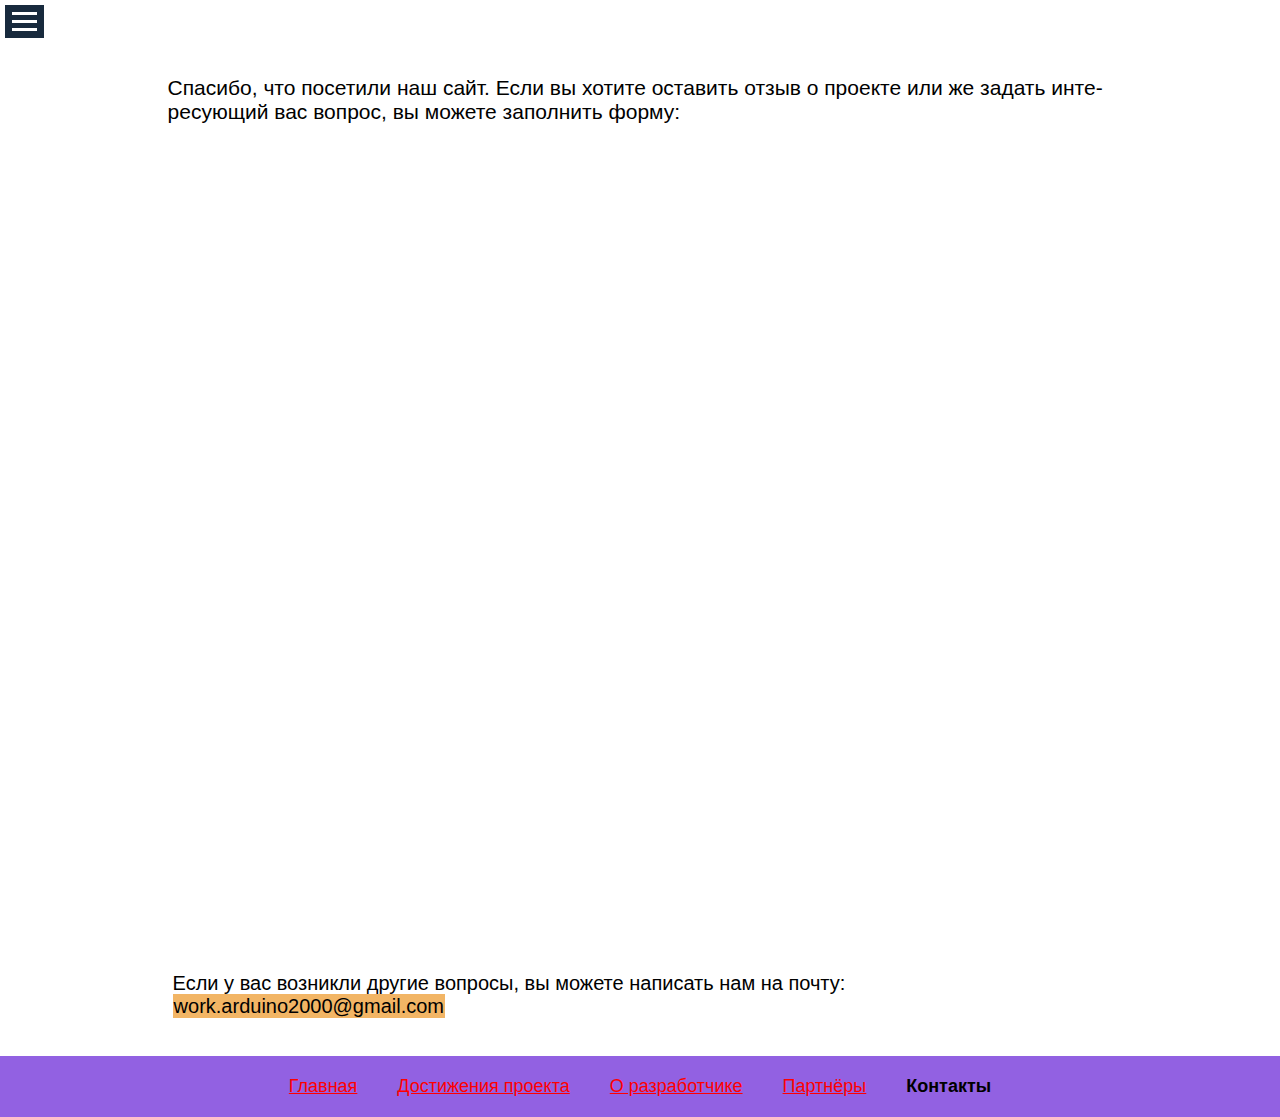
<file: call.html>
<!DOCTYPE html>
<html lang="ru">
<head>
    <meta charset="UTF-8">
    <meta name="viewport" content="width=device-width, initial-scale=1.0">
    <title>Контакты - Умная теплица</title>
    <link rel="stylesheet" href="styles.css" />
</head>
<body link="red" vlink="#000000" alink="#ff0000" backgroundcolor="black">
    <style>
        * {
          margin: 0;
          padding: 0;
         }
         </style>


<div class="thank"><p>Спасибо, что посетили наш сайт. Если вы хотите оставить отзыв о проекте или же задать инте- ресующий вас вопрос, вы можете заполнить форму:</p></div>


    <input type="checkbox" id="hmt" class="hidden-menu-ticker">

    <label class="btn-menu" for="hmt">
        <span class="first"></span>
        <span class="second"></span>
        <span class="third"></span>
      </label>
      
      <div class="form"><iframe src="https://docs.google.com/forms/d/e/1FAIpQLSfCBK9UCXF8nW7ZZfttCSwTOVZ_F4IwIJjKhxR3vHVbMPL8lA/viewform?embedded=true" width="640" height="721" frameborder="0" marginheight="0" marginwidth="0"></iframe></div>
      
      <div class="form-1"><p>Если у вас возникли другие вопросы, вы можете написать нам на почту:  <n>work.arduino2000@gmail.com</n></p></div>
      
      <ul class="hidden-menu">
        <li><br></li>
        <li><a href="index.html"> <div class="ts">Главная</div></a></li>
        <li><a href="dost.html"> <div class="ts">Достижения проекта</div></a></li>  
        <li><a href="prog.html"> <div class="ts">О разработчике</div></a></li>
        <li><a href="partn.html"> <div class="ts">Партнёры</div></a></li>
        <li><div class="ts"><dh>Контакты</dh></div></li>  
      </ul>
      
      <div class="block">
        <div class="block-el0"><a href="index.html">Главная</a></div>
        <div class="block-el1"><a href="dost.html">Достижения проекта</a></div>
        <div class="block-el2"><p><a href="prog.html">О разработчике</a></p></div>
        <div class="block-el3"><p><a href="partn.html">Партнёры</a></p></div>
        <div class="block-el4"><p><dh>Контакты</dh></p></div>
      </div>
      
</body>
</html>
</file>
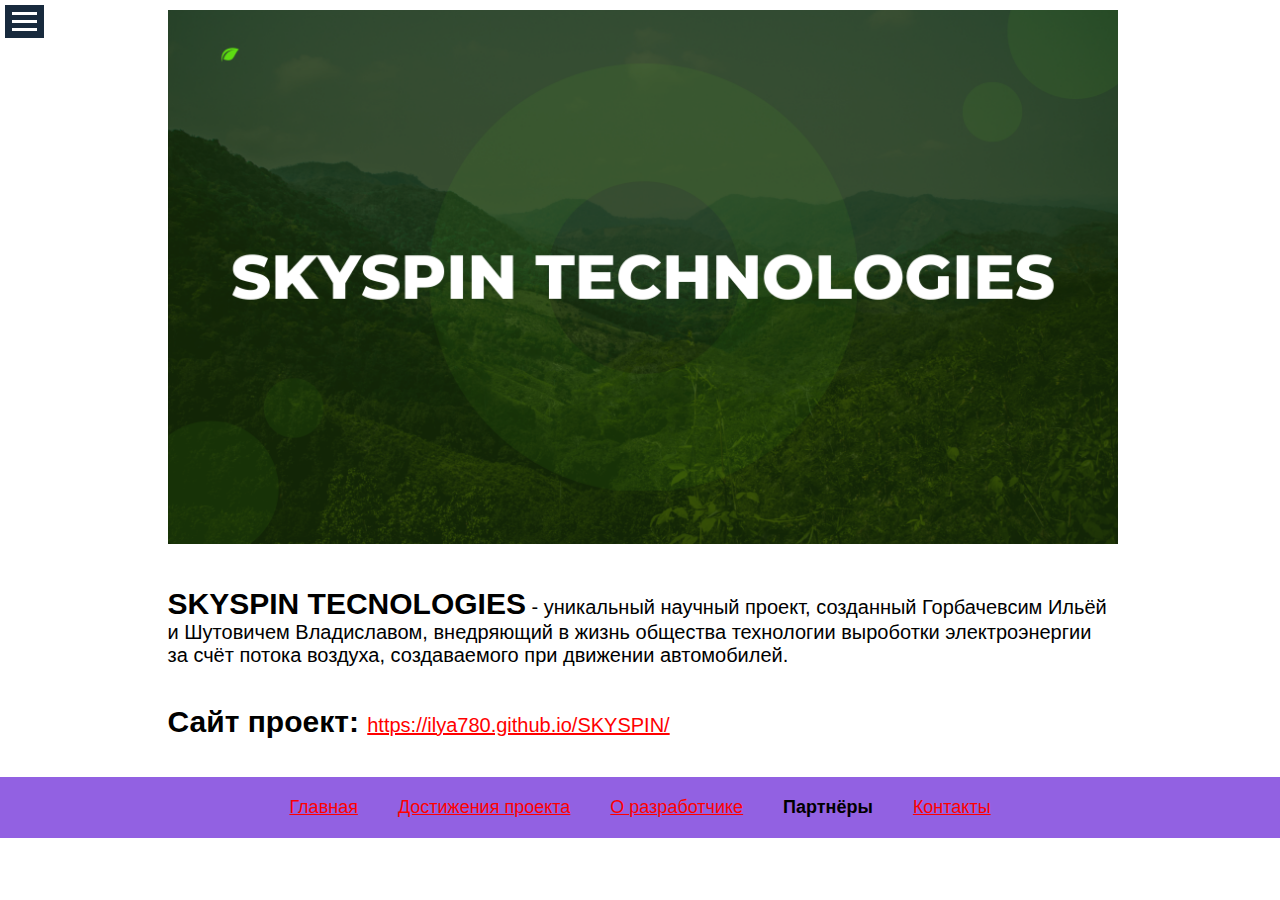
<file: partn.html>
<!DOCTYPE html>
<html lang="ru">
<head>
    <meta charset="UTF-8">
    <meta name="viewport" content="width=device-width, initial-scale=1.0">
    <title>Партнёры - Умная теплица</title>
    <link rel="stylesheet" href="styles.css" />
</head>
<body link="red" vlink="#000000" alink="#000000" backgroundcolor="black">
    <style>
        * {
          margin: 0;
          padding: 0;
         }
         </style>

<div class="partners">
    <div class="partners-el1"><img src="SKI.png" alt="SKI" width="950"/></div>
    <div class="partners-el2"><b1>SKYSPIN TECNOLOGIES</b1> - уникальный научный проект, созданный Горбачевсим Ильёй и Шутовичем Владиславом, внедряющий в жизнь общества технологии выроботки электроэнергии за счёт потока воздуха, создаваемого при движении автомобилей.</div>
    <div class="partners-el3"><b1>Сайт проект: </b1><a href="https://ilya780.github.io/SKYSPIN/">https://ilya780.github.io/SKYSPIN/</a></div>
</div>

    <input type="checkbox" id="hmt" class="hidden-menu-ticker">

    <label class="btn-menu" for="hmt">
        <span class="first"></span>
        <span class="second"></span>
        <span class="third"></span>
      </label>
      
      <ul class="hidden-menu">
        <li><br></li>
        <li><a href="index.html"> <div class="ts">Главная</div></a></li>
        <li><a href="dost.html"> <div class="ts">Достижения проекта</div></a></li>  
        <li><a href="prog.html"> <div class="ts">О разработчике</div></a></li>
        <li><dh><div class="ts">Партнёры</dh></li>
        <li><a href="call.html"> <div class="ts">Контакты</div></a></li>  
      </ul>
      
      <div class="block">
        <div class="block-el0"><a href="index.html">Главная</a></div>
        <div class="block-el1"><a href="dost.html">Достижения проекта</a></div>
        <div class="block-el2"><p><a href="prog.html">О разработчике</a></p></div>
        <div class="block-el3"><p><dh>Партнёры</dh></p></div>
        <div class="block-el4"><p><a href="call.html">Контакты</a></p></div>  
      </div>

</body>
</html>
</file>
<file: styles.css>
.form {
  display: grid;
  grid-template-columns: auto;
  grid-template-rows: auto;
  justify-content: center;
  padding: 10px;
  size: 100%;
}

.form-1 {
  font: 20px Arial;
  display: grid;
  grid-template-columns: 25cm;
  grid-template-rows: auto;
  justify-content: center;
  padding-top: 2cm;
  padding-left: 10px;
  size: 100%;
}

b1{
  font: 30px Arial;
  font-weight: 700;
  size: 100%;
}

n{
  background-color: rgb(242, 181, 101);
  padding: 1px;
  size: 100%;
}

.partners {
  font: 20px Arial;
  display: grid;
  grid-template-columns: 25cm;
  grid-template-rows: auto auto;
  justify-content: center;
  padding-top: 10px;
  gap: 1cm;
  size: 100%;
}

.dostig{
  margin-top: 50px;
  font: 20px Arial;
  display: grid;
  grid-template-columns: 25cm;
  grid-template-rows: auto;
  justify-content: center;
  size: 100%;
}

.bela{
  font: 20px Arial;
  display: grid;
  grid-template-columns: 25cm;
  grid-template-rows: auto;
  justify-content: center;
  size: 100%;
}

.bel{
  margin-top: 1cm;
  display: grid;
  grid-template-columns: 8cm 8cm;
  grid-template-rows: auto;
  justify-content: center;
  size: 100%;
}
.head {
    display: grid;
    grid-template-columns: auto;
    grid-template-rows: auto;
    justify-content: center;
    size: 100%;
}

.thank {
  margin-top: 2cm;
  font: 21px Arial;
  display: grid;
  grid-template-columns: 25cm;
  grid-template-rows: 80px;
  justify-content: center;
  size: 100%;
}

.main {
  height: 100%;
  margin-top: 30px;
  font-family: sans-serif;
  font: 30px Arial;
  display: grid;
  grid-template-columns: 10cm 12cm;
  grid-template-rows: auto;
  justify-content: center;
  gap: 1cm;
  size: 100%;
}

.main-el1 {
  font-size: 40px;
  font-weight: 650;
  margin-left: 3cm;
  margin-top: 120px;
  size: 100%;
}

.main-el2 {
  margin-top: 7px;
   font: 24px Arial;
   max-width: 27cm;
   size: 100%;
}

.idea {
  margin-top: 2cm;
  font: 35px Arial;
  display: grid;
  grid-template-columns: auto;
  grid-template-rows: 80px;
  justify-content: center;
  font-weight: 650;
  size: 100%;
}

.text-idea {
  margin-top: 20px;
  font: 20px Arial;
  display: grid;
  grid-template-columns: 25cm;
  grid-template-rows: auto auto;
  justify-content: center;
  size: 100%;
}

.ti-el1 {
  font: 20px  Arial;
  margin-left: 1cm;
  size: 100%;
}

b{
  font-size: 25px;
  padding-left: 15px;
  padding-bottom: 2px;
  font-weight: 550;
  size: 100%;
}
.work {
  font: 20px  Arial;
  display: grid;
  grid-template-columns: auto;
  grid-template-rows: auto auto;
  justify-content: center;
  size: 100%;
}

.work_os_el1 {
  margin-top: 1cm;
  font: 35px Arial;
  font-weight: 650;
  display: grid;
  grid-template-columns: auto;
  grid-template-rows: auto;
  justify-content: center;
  size: 100%;
}

fh{
  font-size: 24px;
  font-weight: 600;
  size: 100%;
}

.el11 {
  margin-top: 40px;
  size: 100%;
}

.work_os_el3 {
  margin-top: 30px;
  font: 20px Arial;
  display: grid;
  grid-template-columns: 25cm;
  grid-template-rows: auto;
  justify-content: center;
  size: 100%;
}

.work_os_el2 {
  margin-top: 40px;
  font: 20px Arial;
  display: grid;
  grid-template-columns: 12cm 12cm;
  grid-column-gap: 10px;
  grid-template-rows: auto;
  justify-content: center;
  size: 100%;
}

.work-el1 {
  font: 35px Arial;
  display: grid;
  grid-template-columns: auto;
  grid-template-rows: 80px;
  justify-content: center;
  font-weight: 650;
  margin-top: 45px;
  size: 100%;
}

.about-work {
  margin-top: 21px;
  font: 20px Arial;
  display: grid;
  grid-template-columns: 16cm 8cm;
  grid-template-rows: auto;
  justify-content: center;
  size: 100%;
}

.eff{
  margin-top: 2cm;
  font: 35px Arial;
  display: grid;
  grid-template-columns: auto;
  grid-template-rows: 80px;
  justify-content: center;
  font-weight: 650;
  size: 100%;
}

.zeff {
  margin-top: 18px;
  font: 20px Arial;
  display: grid;
  grid-template-columns: 25cm;
  grid-template-rows: auto;
  justify-content: center;
  size: 100%;
}

.el {
  margin-top: 18px;
  display: grid;
  grid-template-columns: 7cm 7cm 7cm;
  grid-template-rows: auto;
  justify-content: center;
  column-gap: 30px;
  size: 100%;
}

.el3 {
  margin-top: -8px;
  size: 100%;
}

dh {
  font-weight: 700;
  size: 100%;
}

.block {
  margin-top: 1cm;
  background-color: #9261e2;
  padding: 20px;
  font: 18px  Arial;
  display: grid;
  grid-template-columns: auto auto auto auto auto;
  grid-template-rows: auto;
  justify-content: center;
  grid-gap: 40px;
  size: 100%;
}

.hidden-menu {
    display: block;
    position: fixed;
    list-style:none;
    padding: 10px;
    margin: 0;
    box-sizing: border-box;
    width: 205px;
    background-color: #eee;
    height: 100%;
    line-height: 35px;
    top: 0;
    left: -210px;
    transition: left .2s;
    z-index: 2;
    -webkit-transform: translateZ(0);
    -webkit-backface-visibility: hidden;
    size: 100%;
  }
  
  .hidden-menu-ticker {
    display: none;
    size: 100%;
  }
  
  .btn-menu {
    color: #fff;
    background-color: #182a3d;
    padding: 7px;
    position: fixed;
    top: 5px;
    left: 5px;
    cursor: pointer;
    transition: left .23s;
    z-index: 3;
    width: 25px;
    -webkit-transform: translateZ(0);
    -webkit-backface-visibility: hidden;
    size: 100%;
  }
  .btn-menu span {
    display: block;
    height: 3px;
    background-color: #fff;
    margin: 5px 0 0;
    transition: all .1s linear .23s;
    position: relative;
    size: 100%;
  }
  .btn-menu span.first {
    margin-top: 0;
    size: 100%;
  }
  
  .hidden-menu-ticker:checked ~ .btn-menu {
    left: 160px;
    size: 100%;
  }
  .hidden-menu-ticker:checked ~ .hidden-menu {
    left: 0;
    size: 100%;
  }
  .hidden-menu-ticker:checked ~ .btn-menu span.first {
    -webkit-transform: rotate(45deg);
    top: 8px;
    size: 100%;
  }
  .hidden-menu-ticker:checked ~ .btn-menu span.second {
    opacity: 0;
    size: 100%;
  }
  .hidden-menu-ticker:checked ~ .btn-menu span.third {
    -webkit-transform: rotate(-45deg);
    top: -8px; 
    size: 100%;   
  }

  .ts {
    font: 18px Arial;
    size: 100%;
  }
</file>
